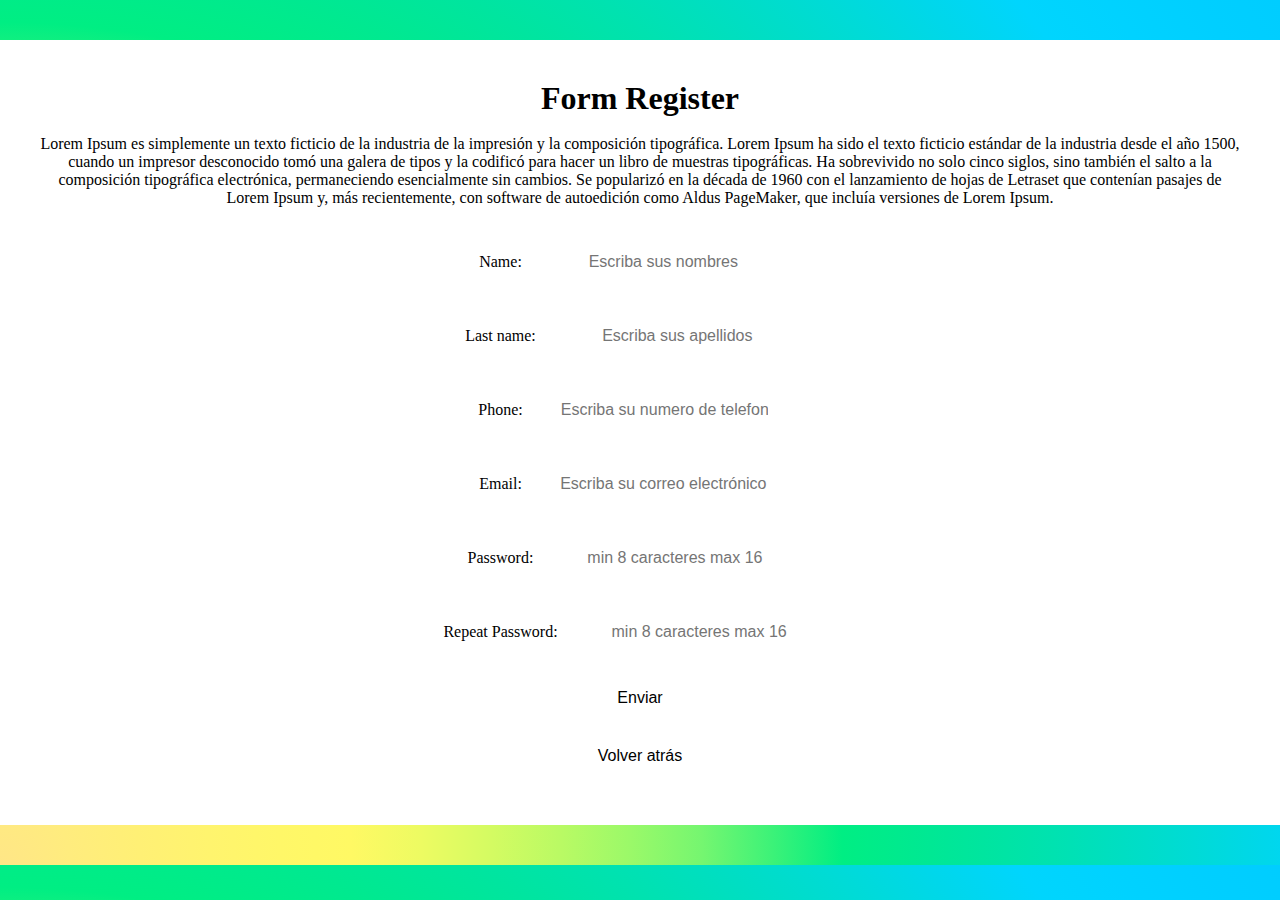
<file: html/formparcialgaleriaimagenes.html>
<!DOCTYPE html>
<html lang="en">

<head>
    <meta charset="UTF-8">
    <meta http-equiv="X-UA-Compatible" content="IE=edge">
    <meta name="viewport" content="width=device-width, initial-scale=1.0">
    <title>Formulario Galería de imágenes</title>
    <link href="https://fonts.googleapis.com/css2?family=Poppins:wght@100,300;400;700&display=swap" rel="stylesheet">
    <style>
        * {
            /* sirve para eliminar la pequeña linea de la pagina  */
            margin: 0;
            padding: 0;
            box-sizing: border-box;
            /* esta propiedad me ayuda a que las medidas se sumen de manera completa */
        }

        body {
            background-image: radial-gradient(circle at 0% 100%, #ffe687 0, #ffec7e 4.55%, #fff075 9.09%, #fff46e 13.64%, #fff768 18.18%, #fff964 22.73%, #edfb62 27.27%, #d4fb62 31.82%, #b9fa64 36.36%, #9af969 40.91%, #75f670 45.45%, #3cf278 50%, #00ee83 54.55%, #00e990 59.09%, #00e59f 63.64%, #00e2b0 68.18%, #00dec3 72.73%, #00dbd6 77.27%, #00d7ea 81.82%, #00d5fd 86.36%, #00d2ff 90.91%, #00cfff 95.45%, #00cdff 100%);

        }

        h1 {
            font-family: Georgia, 'Times New Roman', Times, serif;
            text-align: center;
        }

        .content-form {
            display: flex;
            flex-wrap: wrap;
            padding: 40px;
            margin: 40px 0;
            justify-content: space-around;
            background-color: white;
        }

        .title {
            width: 100%;
            text-align: center;
            display: block;
            text-transform: uppercase;
            margin-bottom: 30px;
            border-radius: 10px;
        }

        p.loremipsum {
            text-align: center;

        }

        .content-form {
            text-align: center;
            align-items: center;
        }

        .content-datos input {

            background-color: white;
            border: none;
            color: black;
            padding: 16px 32px;
            text-align: center;
            text-decoration: none;
            display: inline-block;
            font-size: 16px;
            margin: 4px 2px;
            transition-duration: 0.4s;
            cursor: pointer;
            border-radius: 12px;
        }

        .content-datos .input {
            background-color: white;
            color: black;
            border-radius: 5px;
            text-align: center;
            align-items: center;
            border: 0.5em;
        }

        .content-datos p {
            list-style: none;
            display: inline-block;
            padding: 8px 10px;
            ;
            text-align: center;
            align-items: center;
        }

        input .validar {
            background-color: white;
            border: none;
            color: black;
            padding: 16px 32px;
            text-align: center;
            text-decoration: none;
            display: inline-block;
            font-size: 16px;
            margin: 4px 2px;
            transition-duration: 0.4s;
            cursor: pointer;
            border-radius: 12px;
        }

        input .validar:hover {
            background-color: greenyellow;
            color: black;
        }
    </style>
</head>

<body>
    <section class="content-form">
        <div class="contenedor">
            <div class="titulo">
                <h1>Form Register</h1><br>
            </div>
            <div class="parrafo">
                <p class="loremipsum">Lorem Ipsum es simplemente un texto ficticio de la industria de la impresión y la
                    composición tipográfica. Lorem Ipsum ha sido el texto ficticio estándar de la industria desde el año
                    1500, cuando un impresor desconocido tomó una galera de tipos y la codificó para hacer un libro de
                    muestras tipográficas. Ha sobrevivido no solo cinco siglos, sino también el salto a la composición
                    tipográfica electrónica, permaneciendo esencialmente sin cambios. Se popularizó en la década de 1960
                    con el lanzamiento de hojas de Letraset que contenían pasajes de Lorem Ipsum y, más recientemente,
                    con software de autoedición como Aldus PageMaker, que incluía versiones de Lorem Ipsum.</p><br>
            </div>
            <div class="content-datos">
                <div>
                    <p> Name: <input type="text" name="name" maxlength="30" placeholder="Escriba sus nombres"
                            required /></p><br>
                </div>

                <div>
                    <p>Last name: <input type="text" name="last_name" maxlength="30" placeholder="Escriba sus apellidos"
                            required></p><br>
                </div>

                <div>
                    <p>Phone: <input type="text" placeholder="Escriba su numero de telefono" required /></p><br>
                </div>
                <div>
                    <p>Email: <input type="email" name="email" placeholder="Escriba su correo electrónico" required />
                    </p><br>
                </div>
                <div>
                    <p>Password: <input type="password" name="pass" minlength="8" maxlength="16"
                            placeholder="min 8 caracteres max 16" required /> </p><br>
                </div>
                <div>
                    <p>Repeat Password: <input type="password" name="pass" minlength="8" maxlength="16"
                            placeholder="min 8 caracteres max 16" required /> </p><br>
                </div>
                <input class="validar" type="submit" value="Enviar"><br>
                <input class="validar" type="reset" value="Volver atrás"><br>
            </div>
        </div>
        </div>

    </section>




</body>

</html>
</file>
